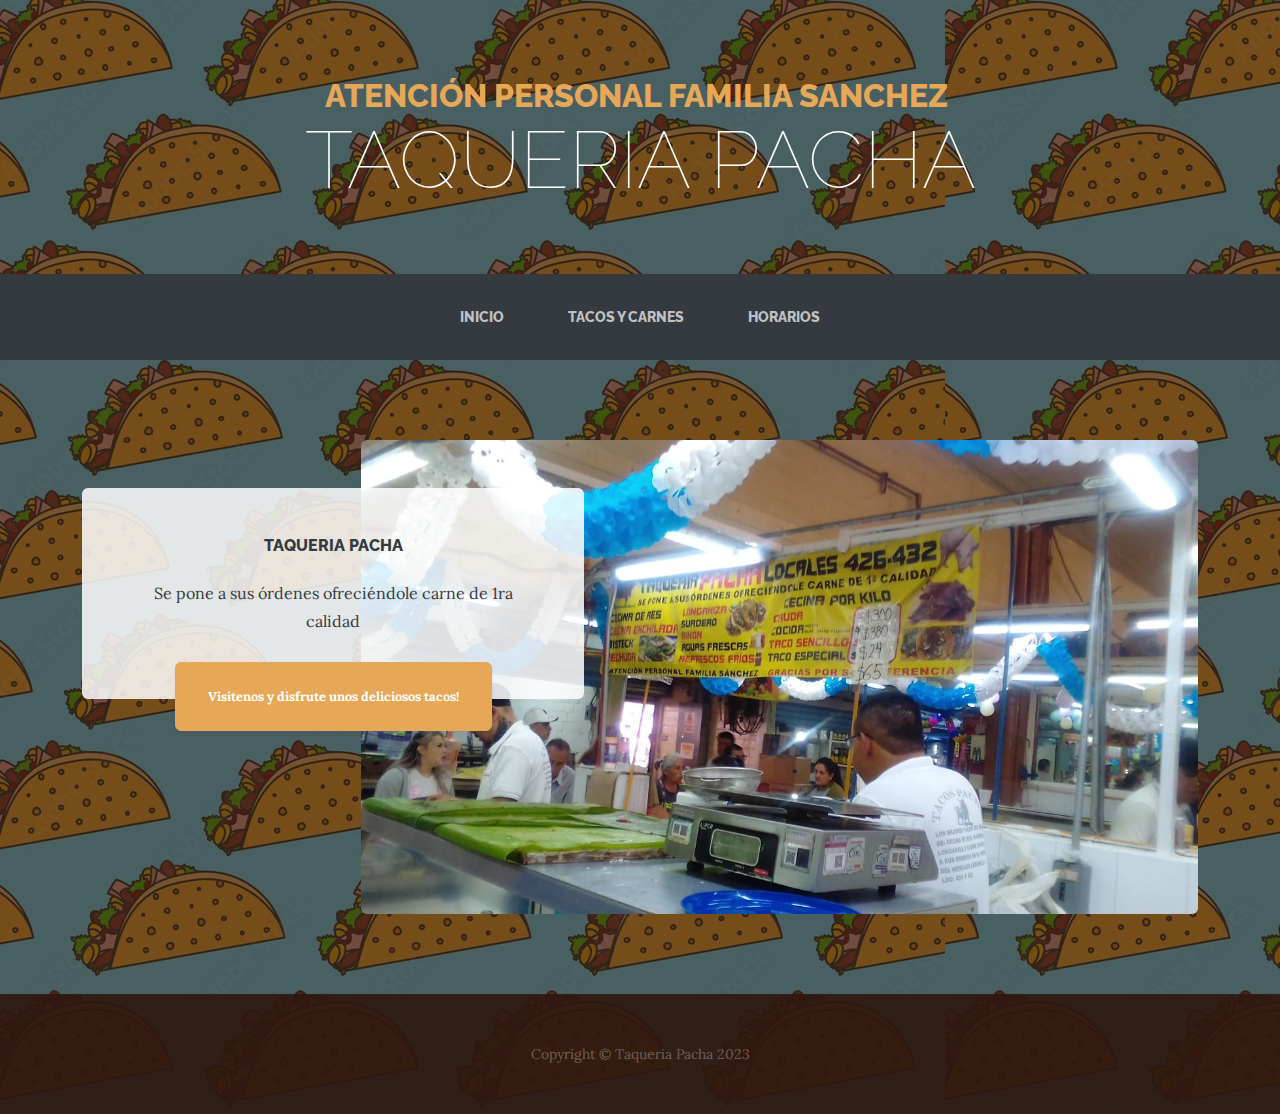
<file: index.html>
<!DOCTYPE html><html data-bs-theme="light" lang="es-mx"><head><meta charset="utf-8"><meta name="viewport" content="width=device-width, initial-scale=1.0, shrink-to-fit=no"><title>Inicio</title><link rel="stylesheet" href="/assets/bootstrap/css/bootstrap.min.css?h=381612c15767e533e377be2e346544e4"><link rel="stylesheet" href="/assets/css/styles.min.css?h=18b5a76b59956eee87e5cb11d21ae3fa"></head><body style="background:linear-gradient(rgba(47, 23, 15, 0.65), rgba(47, 23, 15, 0.65)), url('/assets/img/tacos-bg.jpg');"><h1 class="text-center text-white d-none d-lg-block site-heading"><span class="text-primary site-heading-upper mb-3">Atención personal familia Sanchez&nbsp;</span><span class="site-heading-lower">Taqueria Pacha</span></h1><nav class="navbar navbar-expand-lg bg-dark py-lg-4 navbar-dark" id="mainNav"><div class="container"><a class="navbar-brand text-uppercase d-lg-none text-expanded" href="#">Taqueria Pacha</a><button data-bs-toggle="collapse" class="navbar-toggler" data-bs-target="#navbarResponsive"><span class="visually-hidden">Toggle navigation</span><span class="navbar-toggler-icon"></span></button><div class="collapse navbar-collapse" id="navbarResponsive"><ul class="navbar-nav mx-auto"><li class="nav-item"><a class="nav-link" href="/index.html">Inicio</a></li><li class="nav-item"><a class="nav-link" href="/tacos.html">Tacos y carnes</a></li><li class="nav-item"><a class="nav-link" href="/horarios.html">Horarios</a></li></ul></div></div></nav><section class="page-section clearfix"><div class="container"><div class="intro"><img class="img-fluid intro-img mb-3 mb-lg-0 rounded" src="/assets/img/taqueria pacha.jpg"><div class="text-center intro-text p-5 rounded bg-faded"><h2 class="section-heading mb-4"><span class="section-heading-upper">Taqueria Pacha</span><span class="section-heading-lower"></span></h2><p class="mb-3">Se pone a sus órdenes ofreciéndole carne de 1ra calidad</p><div class="mx-auto intro-button"><a class="btn btn-primary d-inline-block mx-auto btn-xl" role="button" href="#">Visitenos y disfrute unos deliciosos tacos!</a></div></div></div></div></section></p></div></div></div></div></section><footer class="text-center footer text-faded py-5"><div class="container"><p class="m-0 small">Copyright&nbsp;©&nbsp;Taqueria Pacha 2023</p></div></footer><script src="https://cdn.jsdelivr.net/npm/bootstrap@5.3.2/dist/js/bootstrap.bundle.min.js"></script><script src="/assets/js/script.min.js?h=2b73f98f110c7c604b36df54dc174798"></script></body></html>
</file>
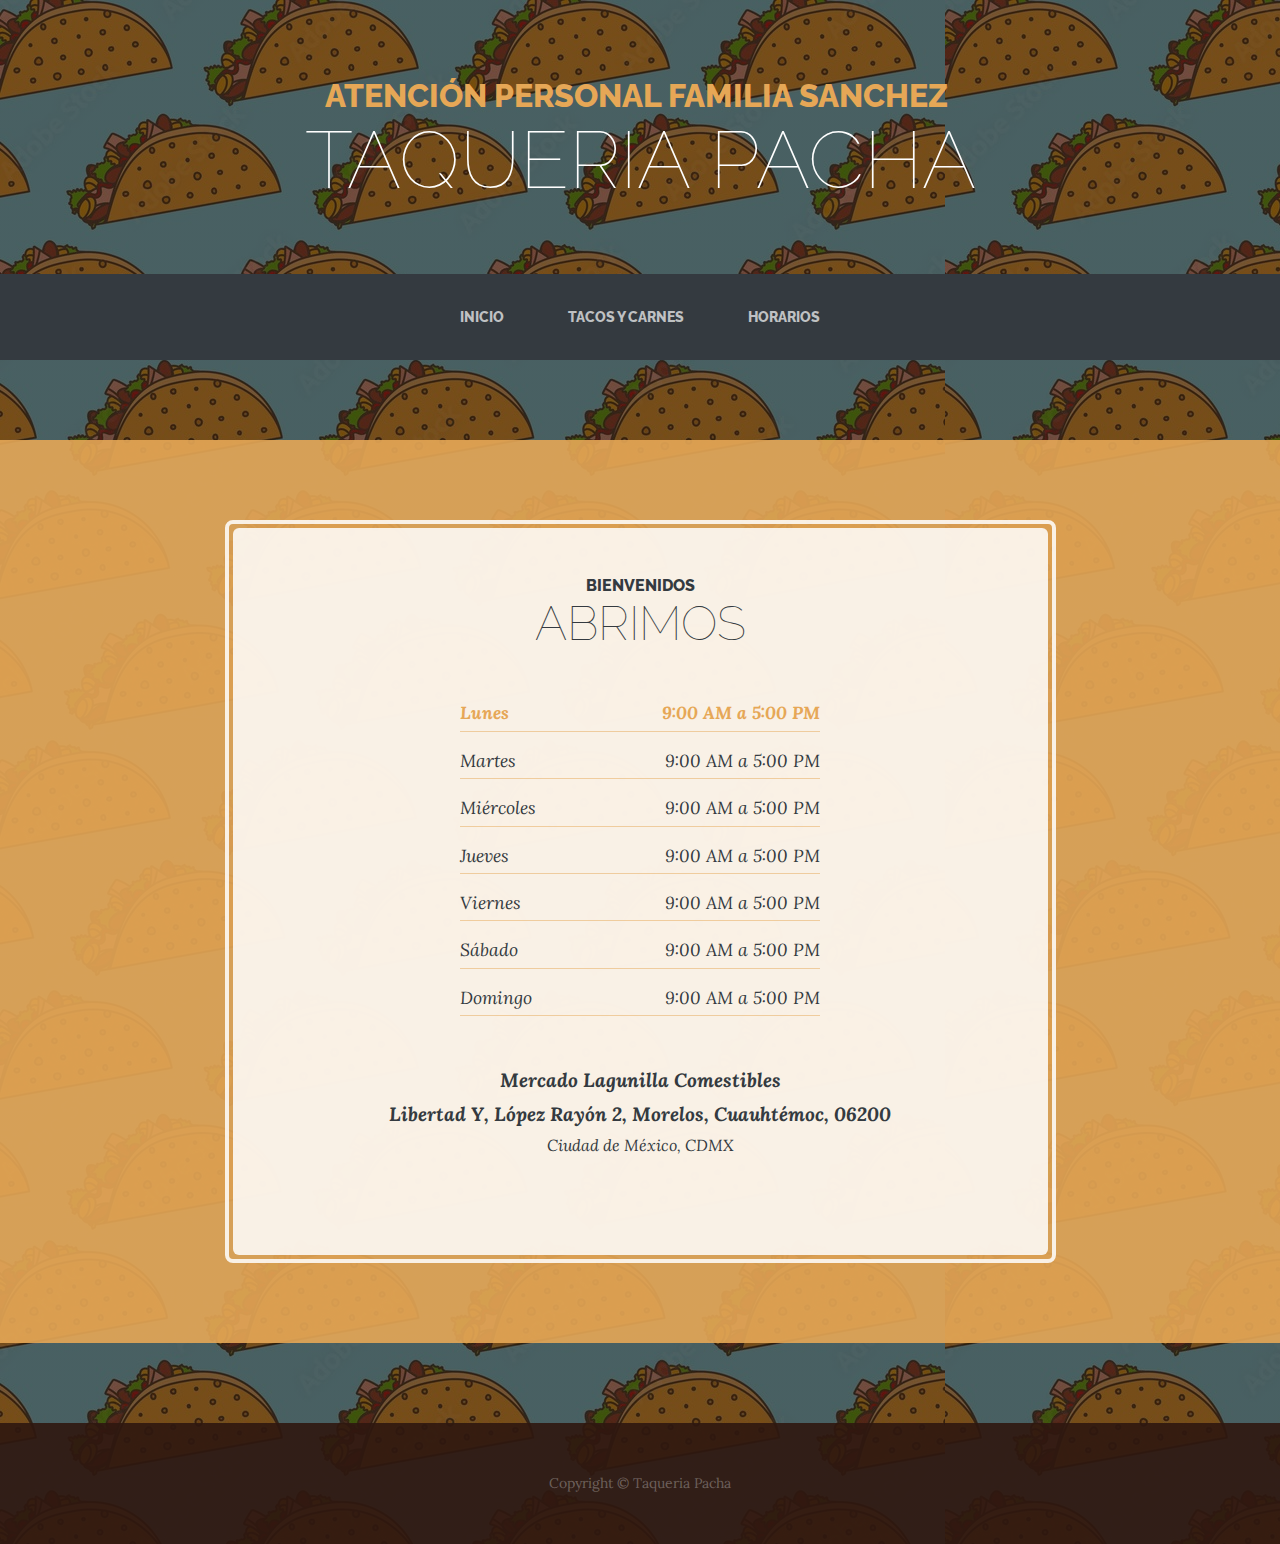
<file: horarios.html>
<!DOCTYPE html><html data-bs-theme="light" lang="es-mx"><head><meta charset="utf-8"><meta name="viewport" content="width=device-width, initial-scale=1.0, shrink-to-fit=no"><title>Horarios</title><link rel="stylesheet" href="/assets/bootstrap/css/bootstrap.min.css?h=381612c15767e533e377be2e346544e4"><link rel="stylesheet" href="/assets/css/styles.min.css?h=18b5a76b59956eee87e5cb11d21ae3fa"></head><body style="background:linear-gradient(rgba(47, 23, 15, 0.65), rgba(47, 23, 15, 0.65)), url('/assets/img/tacos-bg.jpg');"><h1 class="text-center text-white d-none d-lg-block site-heading"><span class="text-primary site-heading-upper mb-3">Atención personal familia Sanchez&nbsp;</span><span class="site-heading-lower">Taqueria Pacha</span></h1><nav class="navbar navbar-expand-lg bg-dark py-lg-4 navbar-dark" id="mainNav"><div class="container"><a class="navbar-brand text-uppercase d-lg-none text-expanded" href="#">Taqueria Pacha</a><button data-bs-toggle="collapse" class="navbar-toggler" data-bs-target="#navbarResponsive"><span class="visually-hidden">Toggle navigation</span><span class="navbar-toggler-icon"></span></button><div class="collapse navbar-collapse" id="navbarResponsive"><ul class="navbar-nav mx-auto"><li class="nav-item"><a class="nav-link" href="/index.html">Inicio</a></li><li class="nav-item"><a class="nav-link" href="/tacos.html">Tacos y carnes</a></li><li class="nav-item"><a class="nav-link" href="/horarios.html ">Horarios</a></li></ul></div></div></nav><section class="page-section cta"><div class="container"><div class="row"><div class="col-xl-9 mx-auto"><div class="text-center cta-inner rounded"><h2 class="section-heading mb-5"><span class="section-heading-upper">Bienvenidos</span><span class="section-heading-lower">Abrimos</span></h2><ul class="list-unstyled text-start mx-auto list-hours mb-5"><li class="d-flex list-unstyled-item list-hours-item">Lunes<span class="ms-auto">9:00 AM a 5:00 PM</span></li><li class="d-flex list-unstyled-item list-hours-item">Martes<span class="ms-auto">9:00 AM a 5:00 PM</span></li><li class="d-flex list-unstyled-item list-hours-item">Miércoles<span class="ms-auto">9:00 AM a 5:00 PM</span></li><li class="d-flex list-unstyled-item list-hours-item">Jueves<span class="ms-auto">9:00 AM a 5:00 PM</span></li><li class="d-flex list-unstyled-item list-hours-item">Viernes<span class="ms-auto">9:00 AM a 5:00 PM</span></li><li class="d-flex list-unstyled-item list-hours-item">Sábado<span class="ms-auto">9:00 AM a 5:00 PM</span></li><li class="d-flex list-unstyled-item list-hours-item">Domingo<span class="ms-auto">9:00 AM a 5:00 PM</span></li></ul><p class="address mb-5"><em><strong>Mercado Lagunilla Comestibles <br> Libertad Y, López Rayón 2, Morelos, Cuauhtémoc, 06200 </strong><span><br>Ciudad de México, CDMX</span></em></p></div></div></div></section><footer class="text-center footer text-faded py-5"><div class="container"><p class="m-0 small">Copyright&nbsp;©&nbsp;Taqueria Pacha</p></div></footer><script src="https://cdn.jsdelivr.net/npm/bootstrap@5.3.2/dist/js/bootstrap.bundle.min.js"></script><script src="/assets/js/script.min.js?h=2b73f98f110c7c604b36df54dc174798"></script></body></html>
</file>
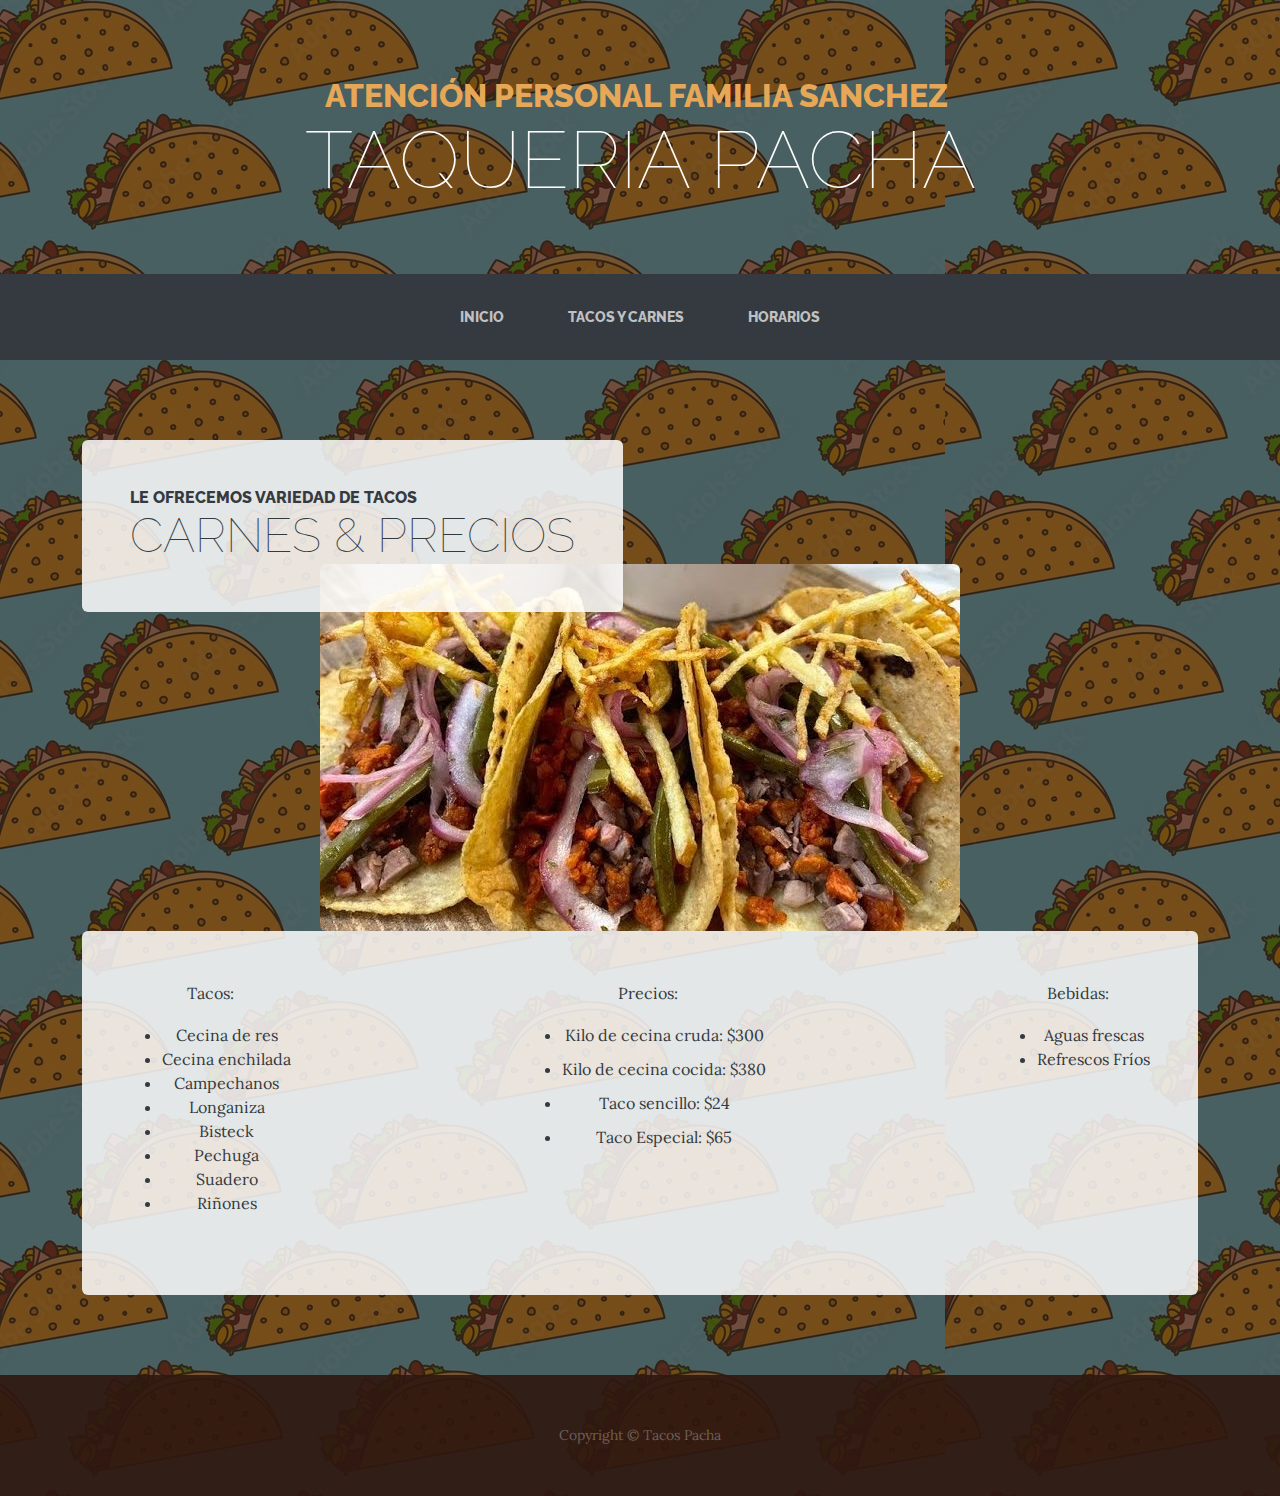
<file: Tacos.html>
<!DOCTYPE html><html data-bs-theme="light" lang="es-mx"><head><meta charset="utf-8"><meta name="viewport" content="width=device-width, initial-scale=1.0, shrink-to-fit=no"><title>Tacos y precios</title><link rel="stylesheet" href="/assets/bootstrap/css/bootstrap.min.css?h=381612c15767e533e377be2e346544e4"><link rel="stylesheet" href="/assets/css/styles.min.css?h=18b5a76b59956eee87e5cb11d21ae3fa"></head><body style="background:linear-gradient(rgba(47, 23, 15, 0.65), rgba(47, 23, 15, 0.65)), url('/assets/img/tacos-bg.jpg');"><h1 class="text-center text-white d-none d-lg-block site-heading"><span class="text-primary site-heading-upper mb-3">Atención personal familia Sanchez&nbsp;</span><span class="site-heading-lower">Taqueria Pacha</span></h1><nav class="navbar navbar-expand-lg bg-dark py-lg-4 navbar-dark" id="mainNav"><div class="container"><a class="navbar-brand text-uppercase d-lg-none text-expanded" href="#">Taqueria Pacha</a><button data-bs-toggle="collapse" class="navbar-toggler" data-bs-target="#navbarResponsive"><span class="visually-hidden">Toggle navigation</span><span class="navbar-toggler-icon"></span></button><div class="collapse navbar-collapse" id="navbarResponsive"><ul class="navbar-nav mx-auto"><li class="nav-item"><a class="nav-link" href="/index.html">Inicio</a></li><li class="nav-item"><a class="nav-link" href="/tacos.html">Tacos y carnes</a></li><li class="nav-item"><a class="nav-link" href="/horarios.html">Horarios</a></li></ul></div></div></nav><section class="page-section"><div class="container"><div class="product-item"><div class="d-flex product-item-title"><div class="d-flex me-auto bg-faded p-5 rounded"><h2 class="section-heading mb-0"><span class="section-heading-upper">Le ofrecemos variedad de tacos</span><span class="section-heading-lower">Carnes &amp; Precios</span></h2></div></div><img class="img-fluid d-flex mx-auto product-item-img mb-3 mb-lg-0 rounded" src="/assets/img/tacos_cecina_campechanos.jpg"><div class="bg-faded p-5 rounded"><p class="mb-0">
    
    <div class="menu">
        <div class="menu-item">
            <p>Tacos:</p>
            <ul>
                <li>Cecina de res</li>
                <li>Cecina enchilada</li>
                <li>Campechanos</li>
                <li>Longaniza</li>
                <li>Bisteck</li>
                <li>Pechuga</li>
                <li>Suadero</li>
                <li>Riñones</li>
            </ul>
        </div>
        <div class="menu-item">
            <p>Precios:</p>
            <ul class="precios-list">
                <li>Kilo de cecina cruda: $300</li>
                <li>Kilo de cecina cocida: $380</li>
                <li>Taco sencillo: $24</li>
                <li>Taco Especial: $65</li>
            </ul>
        </div>
        <div class="menu-item">
            <p>Bebidas:</p>
            <ul>
                <li>Aguas frescas</li>
                <li>Refrescos Fríos</li>
            </ul>
        </div>
    </div>
    
    
</p></div></div></div></section><footer class="text-center footer text-faded py-5"><div class="container"><p class="m-0 small">Copyright&nbsp;©&nbsp;Tacos Pacha</p></div></footer><script src="https://cdn.jsdelivr.net/npm/bootstrap@5.3.2/dist/js/bootstrap.bundle.min.js"></script><script src="/assets/js/script.min.js?h=2b73f98f110c7c604b36df54dc174798"></script></body></html>
</file>
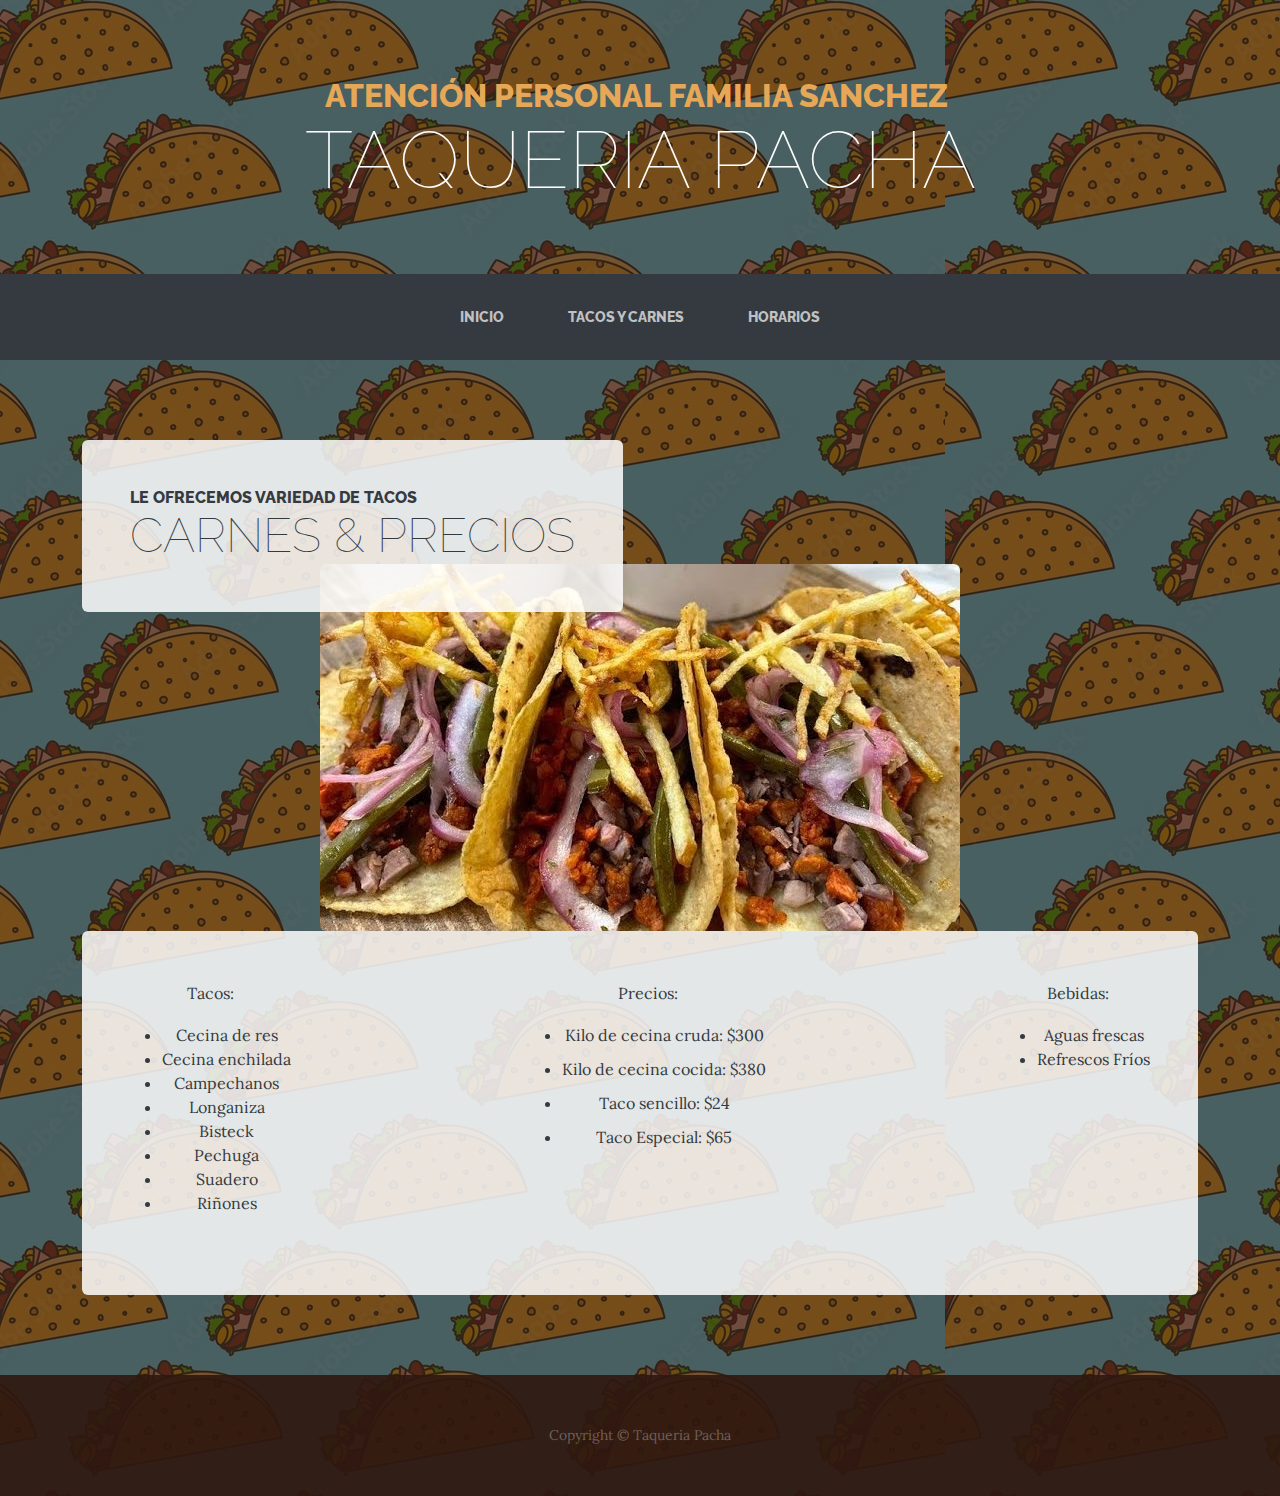
<file: tacos.html>
<!DOCTYPE html><html data-bs-theme="light" lang="es-mx"><head><meta charset="utf-8"><meta name="viewport" content="width=device-width, initial-scale=1.0, shrink-to-fit=no"><title>Tacos y precios</title><link rel="stylesheet" href="/assets/bootstrap/css/bootstrap.min.css?h=381612c15767e533e377be2e346544e4"><link rel="stylesheet" href="/assets/css/styles.min.css?h=18b5a76b59956eee87e5cb11d21ae3fa"></head><body style="background:linear-gradient(rgba(47, 23, 15, 0.65), rgba(47, 23, 15, 0.65)), url('/assets/img/tacos-bg.jpg');"><h1 class="text-center text-white d-none d-lg-block site-heading"><span class="text-primary site-heading-upper mb-3">Atención personal familia Sanchez&nbsp;</span><span class="site-heading-lower">Taqueria Pacha</span></h1><nav class="navbar navbar-expand-lg bg-dark py-lg-4 navbar-dark" id="mainNav"><div class="container"><a class="navbar-brand text-uppercase d-lg-none text-expanded" href="#">Taqueria Pacha</a><button data-bs-toggle="collapse" class="navbar-toggler" data-bs-target="#navbarResponsive"><span class="visually-hidden">Toggle navigation</span><span class="navbar-toggler-icon"></span></button><div class="collapse navbar-collapse" id="navbarResponsive"><ul class="navbar-nav mx-auto"><li class="nav-item"><a class="nav-link" href="/index.html">Inicio</a></li><li class="nav-item"><a class="nav-link" href="/tacos.html">Tacos y carnes</a></li><li class="nav-item"><a class="nav-link" href="/horarios.html">Horarios</a></li></ul></div></div></nav><section class="page-section"><div class="container"><div class="product-item"><div class="d-flex product-item-title"><div class="d-flex me-auto bg-faded p-5 rounded"><h2 class="section-heading mb-0"><span class="section-heading-upper">Le ofrecemos variedad de tacos</span><span class="section-heading-lower">Carnes &amp; Precios</span></h2></div></div><img class="img-fluid d-flex mx-auto product-item-img mb-3 mb-lg-0 rounded" src="/assets/img/tacos_cecina_campechanos.jpg"><div class="bg-faded p-5 rounded"><p class="mb-0">
    
    <div class="menu">
        <div class="menu-item">
            <p>Tacos:</p>
            <ul>
                <li>Cecina de res</li>
                <li>Cecina enchilada</li>
                <li>Campechanos</li>
                <li>Longaniza</li>
                <li>Bisteck</li>
                <li>Pechuga</li>
                <li>Suadero</li>
                <li>Riñones</li>
            </ul>
        </div>
        <div class="menu-item">
            <p>Precios:</p>
            <ul class="precios-list">
                <li>Kilo de cecina cruda: $300</li>
                <li>Kilo de cecina cocida: $380</li>
                <li>Taco sencillo: $24</li>
                <li>Taco Especial: $65</li>
            </ul>
        </div>
        <div class="menu-item">
            <p>Bebidas:</p>
            <ul>
                <li>Aguas frescas</li>
                <li>Refrescos Fríos</li>
            </ul>
        </div>
    </div>
    
    
</p></div></div></div></section><footer class="text-center footer text-faded py-5"><div class="container"><p class="m-0 small">Copyright&nbsp;©&nbsp;Taqueria Pacha</p></div></footer><script src="https://cdn.jsdelivr.net/npm/bootstrap@5.3.2/dist/js/bootstrap.bundle.min.js"></script><script src="/assets/js/script.min.js?h=2b73f98f110c7c604b36df54dc174798"></script></body></html>
</file>
<file: assets/css/styles.min.css>
@font-face{font-family:Lora;src:url(/assets/fonts/0QIhMX1D_JOuMw_LLPtLp_A.woff2?h=6a805b164109197693bcfce6592df1c6) format('woff2');font-weight:400;font-style:italic;font-display:swap;unicode-range:U+0460-052F,U+1C80-1C88,U+20B4,U+2DE0-2DFF,U+A640-A69F,U+FE2E-FE2F}@font-face{font-family:Lora;src:url(/assets/fonts/0QIhMX1D_JOuMw_LJftLp_A.woff2?h=6a805b164109197693bcfce6592df1c6) format('woff2');font-weight:400;font-style:italic;font-display:swap;unicode-range:U+0301,U+0400-045F,U+0490-0491,U+04B0-04B1,U+2116}@font-face{font-family:Lora;src:url(/assets/fonts/0QIhMX1D_JOuMw_LLvtLp_A.woff2?h=6a805b164109197693bcfce6592df1c6) format('woff2');font-weight:400;font-style:italic;font-display:swap;unicode-range:U+0102-0103,U+0110-0111,U+0128-0129,U+0168-0169,U+01A0-01A1,U+01AF-01B0,U+0300-0301,U+0303-0304,U+0308-0309,U+0323,U+0329,U+1EA0-1EF9,U+20AB}@font-face{font-family:Lora;src:url(/assets/fonts/0QIhMX1D_JOuMw_LL_tLp_A.woff2?h=6a805b164109197693bcfce6592df1c6) format('woff2');font-weight:400;font-style:italic;font-display:swap;unicode-range:U+0100-02AF,U+0304,U+0308,U+0329,U+1E00-1E9F,U+1EF2-1EFF,U+2020,U+20A0-20AB,U+20AD-20CF,U+2113,U+2C60-2C7F,U+A720-A7FF}@font-face{font-family:Lora;src:url(/assets/fonts/0QIhMX1D_JOuMw_LIftL.woff2?h=6a805b164109197693bcfce6592df1c6) format('woff2');font-weight:400;font-style:italic;font-display:swap;unicode-range:U+0000-00FF,U+0131,U+0152-0153,U+02BB-02BC,U+02C6,U+02DA,U+02DC,U+0304,U+0308,U+0329,U+2000-206F,U+2074,U+20AC,U+2122,U+2191,U+2193,U+2212,U+2215,U+FEFF,U+FFFD}@font-face{font-family:Lora;src:url(/assets/fonts/0QIhMX1D_JOuMw_LLPtLp_A.woff2?h=6a805b164109197693bcfce6592df1c6) format('woff2');font-weight:700;font-style:italic;font-display:swap;unicode-range:U+0460-052F,U+1C80-1C88,U+20B4,U+2DE0-2DFF,U+A640-A69F,U+FE2E-FE2F}@font-face{font-family:Lora;src:url(/assets/fonts/0QIhMX1D_JOuMw_LJftLp_A.woff2?h=6a805b164109197693bcfce6592df1c6) format('woff2');font-weight:700;font-style:italic;font-display:swap;unicode-range:U+0301,U+0400-045F,U+0490-0491,U+04B0-04B1,U+2116}@font-face{font-family:Lora;src:url(/assets/fonts/0QIhMX1D_JOuMw_LLvtLp_A.woff2?h=6a805b164109197693bcfce6592df1c6) format('woff2');font-weight:700;font-style:italic;font-display:swap;unicode-range:U+0102-0103,U+0110-0111,U+0128-0129,U+0168-0169,U+01A0-01A1,U+01AF-01B0,U+0300-0301,U+0303-0304,U+0308-0309,U+0323,U+0329,U+1EA0-1EF9,U+20AB}@font-face{font-family:Lora;src:url(/assets/fonts/0QIhMX1D_JOuMw_LL_tLp_A.woff2?h=6a805b164109197693bcfce6592df1c6) format('woff2');font-weight:700;font-style:italic;font-display:swap;unicode-range:U+0100-02AF,U+0304,U+0308,U+0329,U+1E00-1E9F,U+1EF2-1EFF,U+2020,U+20A0-20AB,U+20AD-20CF,U+2113,U+2C60-2C7F,U+A720-A7FF}@font-face{font-family:Lora;src:url(/assets/fonts/0QIhMX1D_JOuMw_LIftL.woff2?h=6a805b164109197693bcfce6592df1c6) format('woff2');font-weight:700;font-style:italic;font-display:swap;unicode-range:U+0000-00FF,U+0131,U+0152-0153,U+02BB-02BC,U+02C6,U+02DA,U+02DC,U+0304,U+0308,U+0329,U+2000-206F,U+2074,U+20AC,U+2122,U+2191,U+2193,U+2212,U+2215,U+FEFF,U+FFFD}@font-face{font-family:Lora;src:url(/assets/fonts/0QIvMX1D_JOuMwf7I-NP.woff2?h=6a805b164109197693bcfce6592df1c6) format('woff2');font-weight:400;font-style:normal;font-display:swap;unicode-range:U+0460-052F,U+1C80-1C88,U+20B4,U+2DE0-2DFF,U+A640-A69F,U+FE2E-FE2F}@font-face{font-family:Lora;src:url(/assets/fonts/0QIvMX1D_JOuMw77I-NP.woff2?h=6a805b164109197693bcfce6592df1c6) format('woff2');font-weight:400;font-style:normal;font-display:swap;unicode-range:U+0301,U+0400-045F,U+0490-0491,U+04B0-04B1,U+2116}@font-face{font-family:Lora;src:url(/assets/fonts/0QIvMX1D_JOuMwX7I-NP.woff2?h=6a805b164109197693bcfce6592df1c6) format('woff2');font-weight:400;font-style:normal;font-display:swap;unicode-range:U+0102-0103,U+0110-0111,U+0128-0129,U+0168-0169,U+01A0-01A1,U+01AF-01B0,U+0300-0301,U+0303-0304,U+0308-0309,U+0323,U+0329,U+1EA0-1EF9,U+20AB}@font-face{font-family:Lora;src:url(/assets/fonts/0QIvMX1D_JOuMwT7I-NP.woff2?h=6a805b164109197693bcfce6592df1c6) format('woff2');font-weight:400;font-style:normal;font-display:swap;unicode-range:U+0100-02AF,U+0304,U+0308,U+0329,U+1E00-1E9F,U+1EF2-1EFF,U+2020,U+20A0-20AB,U+20AD-20CF,U+2113,U+2C60-2C7F,U+A720-A7FF}@font-face{font-family:Lora;src:url(/assets/fonts/0QIvMX1D_JOuMwr7Iw.woff2?h=6a805b164109197693bcfce6592df1c6) format('woff2');font-weight:400;font-style:normal;font-display:swap;unicode-range:U+0000-00FF,U+0131,U+0152-0153,U+02BB-02BC,U+02C6,U+02DA,U+02DC,U+0304,U+0308,U+0329,U+2000-206F,U+2074,U+20AC,U+2122,U+2191,U+2193,U+2212,U+2215,U+FEFF,U+FFFD}@font-face{font-family:Lora;src:url(/assets/fonts/0QIvMX1D_JOuMwf7I-NP.woff2?h=6a805b164109197693bcfce6592df1c6) format('woff2');font-weight:700;font-style:normal;font-display:swap;unicode-range:U+0460-052F,U+1C80-1C88,U+20B4,U+2DE0-2DFF,U+A640-A69F,U+FE2E-FE2F}@font-face{font-family:Lora;src:url(/assets/fonts/0QIvMX1D_JOuMw77I-NP.woff2?h=6a805b164109197693bcfce6592df1c6) format('woff2');font-weight:700;font-style:normal;font-display:swap;unicode-range:U+0301,U+0400-045F,U+0490-0491,U+04B0-04B1,U+2116}@font-face{font-family:Lora;src:url(/assets/fonts/0QIvMX1D_JOuMwX7I-NP.woff2?h=6a805b164109197693bcfce6592df1c6) format('woff2');font-weight:700;font-style:normal;font-display:swap;unicode-range:U+0102-0103,U+0110-0111,U+0128-0129,U+0168-0169,U+01A0-01A1,U+01AF-01B0,U+0300-0301,U+0303-0304,U+0308-0309,U+0323,U+0329,U+1EA0-1EF9,U+20AB}@font-face{font-family:Lora;src:url(/assets/fonts/0QIvMX1D_JOuMwT7I-NP.woff2?h=6a805b164109197693bcfce6592df1c6) format('woff2');font-weight:700;font-style:normal;font-display:swap;unicode-range:U+0100-02AF,U+0304,U+0308,U+0329,U+1E00-1E9F,U+1EF2-1EFF,U+2020,U+20A0-20AB,U+20AD-20CF,U+2113,U+2C60-2C7F,U+A720-A7FF}@font-face{font-family:Lora;src:url(/assets/fonts/0QIvMX1D_JOuMwr7Iw.woff2?h=6a805b164109197693bcfce6592df1c6) format('woff2');font-weight:700;font-style:normal;font-display:swap;unicode-range:U+0000-00FF,U+0131,U+0152-0153,U+02BB-02BC,U+02C6,U+02DA,U+02DC,U+0304,U+0308,U+0329,U+2000-206F,U+2074,U+20AC,U+2122,U+2191,U+2193,U+2212,U+2215,U+FEFF,U+FFFD}@font-face{font-family:Raleway;src:url(/assets/fonts/1Ptsg8zYS_SKggPNyCg4QIFqPfE.woff2?h=558b0e153b2e638c2b805ffd21c9efc8) format('woff2');font-weight:100;font-style:italic;font-display:swap;unicode-range:U+0460-052F,U+1C80-1C88,U+20B4,U+2DE0-2DFF,U+A640-A69F,U+FE2E-FE2F}@font-face{font-family:Raleway;src:url(/assets/fonts/1Ptsg8zYS_SKggPNyCg4SYFqPfE.woff2?h=558b0e153b2e638c2b805ffd21c9efc8) format('woff2');font-weight:100;font-style:italic;font-display:swap;unicode-range:U+0301,U+0400-045F,U+0490-0491,U+04B0-04B1,U+2116}@font-face{font-family:Raleway;src:url(/assets/fonts/1Ptsg8zYS_SKggPNyCg4QoFqPfE.woff2?h=558b0e153b2e638c2b805ffd21c9efc8) format('woff2');font-weight:100;font-style:italic;font-display:swap;unicode-range:U+0102-0103,U+0110-0111,U+0128-0129,U+0168-0169,U+01A0-01A1,U+01AF-01B0,U+0300-0301,U+0303-0304,U+0308-0309,U+0323,U+0329,U+1EA0-1EF9,U+20AB}@font-face{font-family:Raleway;src:url(/assets/fonts/1Ptsg8zYS_SKggPNyCg4Q4FqPfE.woff2?h=558b0e153b2e638c2b805ffd21c9efc8) format('woff2');font-weight:100;font-style:italic;font-display:swap;unicode-range:U+0100-02AF,U+0304,U+0308,U+0329,U+1E00-1E9F,U+1EF2-1EFF,U+2020,U+20A0-20AB,U+20AD-20CF,U+2113,U+2C60-2C7F,U+A720-A7FF}@font-face{font-family:Raleway;src:url(/assets/fonts/1Ptsg8zYS_SKggPNyCg4TYFq.woff2?h=558b0e153b2e638c2b805ffd21c9efc8) format('woff2');font-weight:100;font-style:italic;font-display:swap;unicode-range:U+0000-00FF,U+0131,U+0152-0153,U+02BB-02BC,U+02C6,U+02DA,U+02DC,U+0304,U+0308,U+0329,U+2000-206F,U+2074,U+20AC,U+2122,U+2191,U+2193,U+2212,U+2215,U+FEFF,U+FFFD}@font-face{font-family:Raleway;src:url(/assets/fonts/1Ptsg8zYS_SKggPNyCg4QIFqPfE.woff2?h=558b0e153b2e638c2b805ffd21c9efc8) format('woff2');font-weight:200;font-style:italic;font-display:swap;unicode-range:U+0460-052F,U+1C80-1C88,U+20B4,U+2DE0-2DFF,U+A640-A69F,U+FE2E-FE2F}@font-face{font-family:Raleway;src:url(/assets/fonts/1Ptsg8zYS_SKggPNyCg4SYFqPfE.woff2?h=558b0e153b2e638c2b805ffd21c9efc8) format('woff2');font-weight:200;font-style:italic;font-display:swap;unicode-range:U+0301,U+0400-045F,U+0490-0491,U+04B0-04B1,U+2116}@font-face{font-family:Raleway;src:url(/assets/fonts/1Ptsg8zYS_SKggPNyCg4QoFqPfE.woff2?h=558b0e153b2e638c2b805ffd21c9efc8) format('woff2');font-weight:200;font-style:italic;font-display:swap;unicode-range:U+0102-0103,U+0110-0111,U+0128-0129,U+0168-0169,U+01A0-01A1,U+01AF-01B0,U+0300-0301,U+0303-0304,U+0308-0309,U+0323,U+0329,U+1EA0-1EF9,U+20AB}@font-face{font-family:Raleway;src:url(/assets/fonts/1Ptsg8zYS_SKggPNyCg4Q4FqPfE.woff2?h=558b0e153b2e638c2b805ffd21c9efc8) format('woff2');font-weight:200;font-style:italic;font-display:swap;unicode-range:U+0100-02AF,U+0304,U+0308,U+0329,U+1E00-1E9F,U+1EF2-1EFF,U+2020,U+20A0-20AB,U+20AD-20CF,U+2113,U+2C60-2C7F,U+A720-A7FF}@font-face{font-family:Raleway;src:url(/assets/fonts/1Ptsg8zYS_SKggPNyCg4TYFq.woff2?h=558b0e153b2e638c2b805ffd21c9efc8) format('woff2');font-weight:200;font-style:italic;font-display:swap;unicode-range:U+0000-00FF,U+0131,U+0152-0153,U+02BB-02BC,U+02C6,U+02DA,U+02DC,U+0304,U+0308,U+0329,U+2000-206F,U+2074,U+20AC,U+2122,U+2191,U+2193,U+2212,U+2215,U+FEFF,U+FFFD}@font-face{font-family:Raleway;src:url(/assets/fonts/1Ptsg8zYS_SKggPNyCg4QIFqPfE.woff2?h=558b0e153b2e638c2b805ffd21c9efc8) format('woff2');font-weight:300;font-style:italic;font-display:swap;unicode-range:U+0460-052F,U+1C80-1C88,U+20B4,U+2DE0-2DFF,U+A640-A69F,U+FE2E-FE2F}@font-face{font-family:Raleway;src:url(/assets/fonts/1Ptsg8zYS_SKggPNyCg4SYFqPfE.woff2?h=558b0e153b2e638c2b805ffd21c9efc8) format('woff2');font-weight:300;font-style:italic;font-display:swap;unicode-range:U+0301,U+0400-045F,U+0490-0491,U+04B0-04B1,U+2116}@font-face{font-family:Raleway;src:url(/assets/fonts/1Ptsg8zYS_SKggPNyCg4QoFqPfE.woff2?h=558b0e153b2e638c2b805ffd21c9efc8) format('woff2');font-weight:300;font-style:italic;font-display:swap;unicode-range:U+0102-0103,U+0110-0111,U+0128-0129,U+0168-0169,U+01A0-01A1,U+01AF-01B0,U+0300-0301,U+0303-0304,U+0308-0309,U+0323,U+0329,U+1EA0-1EF9,U+20AB}@font-face{font-family:Raleway;src:url(/assets/fonts/1Ptsg8zYS_SKggPNyCg4Q4FqPfE.woff2?h=558b0e153b2e638c2b805ffd21c9efc8) format('woff2');font-weight:300;font-style:italic;font-display:swap;unicode-range:U+0100-02AF,U+0304,U+0308,U+0329,U+1E00-1E9F,U+1EF2-1EFF,U+2020,U+20A0-20AB,U+20AD-20CF,U+2113,U+2C60-2C7F,U+A720-A7FF}@font-face{font-family:Raleway;src:url(/assets/fonts/1Ptsg8zYS_SKggPNyCg4TYFq.woff2?h=558b0e153b2e638c2b805ffd21c9efc8) format('woff2');font-weight:300;font-style:italic;font-display:swap;unicode-range:U+0000-00FF,U+0131,U+0152-0153,U+02BB-02BC,U+02C6,U+02DA,U+02DC,U+0304,U+0308,U+0329,U+2000-206F,U+2074,U+20AC,U+2122,U+2191,U+2193,U+2212,U+2215,U+FEFF,U+FFFD}@font-face{font-family:Raleway;src:url(/assets/fonts/1Ptsg8zYS_SKggPNyCg4QIFqPfE.woff2?h=558b0e153b2e638c2b805ffd21c9efc8) format('woff2');font-weight:400;font-style:italic;font-display:swap;unicode-range:U+0460-052F,U+1C80-1C88,U+20B4,U+2DE0-2DFF,U+A640-A69F,U+FE2E-FE2F}@font-face{font-family:Raleway;src:url(/assets/fonts/1Ptsg8zYS_SKggPNyCg4SYFqPfE.woff2?h=558b0e153b2e638c2b805ffd21c9efc8) format('woff2');font-weight:400;font-style:italic;font-display:swap;unicode-range:U+0301,U+0400-045F,U+0490-0491,U+04B0-04B1,U+2116}@font-face{font-family:Raleway;src:url(/assets/fonts/1Ptsg8zYS_SKggPNyCg4QoFqPfE.woff2?h=558b0e153b2e638c2b805ffd21c9efc8) format('woff2');font-weight:400;font-style:italic;font-display:swap;unicode-range:U+0102-0103,U+0110-0111,U+0128-0129,U+0168-0169,U+01A0-01A1,U+01AF-01B0,U+0300-0301,U+0303-0304,U+0308-0309,U+0323,U+0329,U+1EA0-1EF9,U+20AB}@font-face{font-family:Raleway;src:url(/assets/fonts/1Ptsg8zYS_SKggPNyCg4Q4FqPfE.woff2?h=558b0e153b2e638c2b805ffd21c9efc8) format('woff2');font-weight:400;font-style:italic;font-display:swap;unicode-range:U+0100-02AF,U+0304,U+0308,U+0329,U+1E00-1E9F,U+1EF2-1EFF,U+2020,U+20A0-20AB,U+20AD-20CF,U+2113,U+2C60-2C7F,U+A720-A7FF}@font-face{font-family:Raleway;src:url(/assets/fonts/1Ptsg8zYS_SKggPNyCg4TYFq.woff2?h=558b0e153b2e638c2b805ffd21c9efc8) format('woff2');font-weight:400;font-style:italic;font-display:swap;unicode-range:U+0000-00FF,U+0131,U+0152-0153,U+02BB-02BC,U+02C6,U+02DA,U+02DC,U+0304,U+0308,U+0329,U+2000-206F,U+2074,U+20AC,U+2122,U+2191,U+2193,U+2212,U+2215,U+FEFF,U+FFFD}@font-face{font-family:Raleway;src:url(/assets/fonts/1Ptsg8zYS_SKggPNyCg4QIFqPfE.woff2?h=558b0e153b2e638c2b805ffd21c9efc8) format('woff2');font-weight:500;font-style:italic;font-display:swap;unicode-range:U+0460-052F,U+1C80-1C88,U+20B4,U+2DE0-2DFF,U+A640-A69F,U+FE2E-FE2F}@font-face{font-family:Raleway;src:url(/assets/fonts/1Ptsg8zYS_SKggPNyCg4SYFqPfE.woff2?h=558b0e153b2e638c2b805ffd21c9efc8) format('woff2');font-weight:500;font-style:italic;font-display:swap;unicode-range:U+0301,U+0400-045F,U+0490-0491,U+04B0-04B1,U+2116}@font-face{font-family:Raleway;src:url(/assets/fonts/1Ptsg8zYS_SKggPNyCg4QoFqPfE.woff2?h=558b0e153b2e638c2b805ffd21c9efc8) format('woff2');font-weight:500;font-style:italic;font-display:swap;unicode-range:U+0102-0103,U+0110-0111,U+0128-0129,U+0168-0169,U+01A0-01A1,U+01AF-01B0,U+0300-0301,U+0303-0304,U+0308-0309,U+0323,U+0329,U+1EA0-1EF9,U+20AB}@font-face{font-family:Raleway;src:url(/assets/fonts/1Ptsg8zYS_SKggPNyCg4Q4FqPfE.woff2?h=558b0e153b2e638c2b805ffd21c9efc8) format('woff2');font-weight:500;font-style:italic;font-display:swap;unicode-range:U+0100-02AF,U+0304,U+0308,U+0329,U+1E00-1E9F,U+1EF2-1EFF,U+2020,U+20A0-20AB,U+20AD-20CF,U+2113,U+2C60-2C7F,U+A720-A7FF}@font-face{font-family:Raleway;src:url(/assets/fonts/1Ptsg8zYS_SKggPNyCg4TYFq.woff2?h=558b0e153b2e638c2b805ffd21c9efc8) format('woff2');font-weight:500;font-style:italic;font-display:swap;unicode-range:U+0000-00FF,U+0131,U+0152-0153,U+02BB-02BC,U+02C6,U+02DA,U+02DC,U+0304,U+0308,U+0329,U+2000-206F,U+2074,U+20AC,U+2122,U+2191,U+2193,U+2212,U+2215,U+FEFF,U+FFFD}@font-face{font-family:Raleway;src:url(/assets/fonts/1Ptsg8zYS_SKggPNyCg4QIFqPfE.woff2?h=558b0e153b2e638c2b805ffd21c9efc8) format('woff2');font-weight:600;font-style:italic;font-display:swap;unicode-range:U+0460-052F,U+1C80-1C88,U+20B4,U+2DE0-2DFF,U+A640-A69F,U+FE2E-FE2F}@font-face{font-family:Raleway;src:url(/assets/fonts/1Ptsg8zYS_SKggPNyCg4SYFqPfE.woff2?h=558b0e153b2e638c2b805ffd21c9efc8) format('woff2');font-weight:600;font-style:italic;font-display:swap;unicode-range:U+0301,U+0400-045F,U+0490-0491,U+04B0-04B1,U+2116}@font-face{font-family:Raleway;src:url(/assets/fonts/1Ptsg8zYS_SKggPNyCg4QoFqPfE.woff2?h=558b0e153b2e638c2b805ffd21c9efc8) format('woff2');font-weight:600;font-style:italic;font-display:swap;unicode-range:U+0102-0103,U+0110-0111,U+0128-0129,U+0168-0169,U+01A0-01A1,U+01AF-01B0,U+0300-0301,U+0303-0304,U+0308-0309,U+0323,U+0329,U+1EA0-1EF9,U+20AB}@font-face{font-family:Raleway;src:url(/assets/fonts/1Ptsg8zYS_SKggPNyCg4Q4FqPfE.woff2?h=558b0e153b2e638c2b805ffd21c9efc8) format('woff2');font-weight:600;font-style:italic;font-display:swap;unicode-range:U+0100-02AF,U+0304,U+0308,U+0329,U+1E00-1E9F,U+1EF2-1EFF,U+2020,U+20A0-20AB,U+20AD-20CF,U+2113,U+2C60-2C7F,U+A720-A7FF}@font-face{font-family:Raleway;src:url(/assets/fonts/1Ptsg8zYS_SKggPNyCg4TYFq.woff2?h=558b0e153b2e638c2b805ffd21c9efc8) format('woff2');font-weight:600;font-style:italic;font-display:swap;unicode-range:U+0000-00FF,U+0131,U+0152-0153,U+02BB-02BC,U+02C6,U+02DA,U+02DC,U+0304,U+0308,U+0329,U+2000-206F,U+2074,U+20AC,U+2122,U+2191,U+2193,U+2212,U+2215,U+FEFF,U+FFFD}@font-face{font-family:Raleway;src:url(/assets/fonts/1Ptsg8zYS_SKggPNyCg4QIFqPfE.woff2?h=558b0e153b2e638c2b805ffd21c9efc8) format('woff2');font-weight:700;font-style:italic;font-display:swap;unicode-range:U+0460-052F,U+1C80-1C88,U+20B4,U+2DE0-2DFF,U+A640-A69F,U+FE2E-FE2F}@font-face{font-family:Raleway;src:url(/assets/fonts/1Ptsg8zYS_SKggPNyCg4SYFqPfE.woff2?h=558b0e153b2e638c2b805ffd21c9efc8) format('woff2');font-weight:700;font-style:italic;font-display:swap;unicode-range:U+0301,U+0400-045F,U+0490-0491,U+04B0-04B1,U+2116}@font-face{font-family:Raleway;src:url(/assets/fonts/1Ptsg8zYS_SKggPNyCg4QoFqPfE.woff2?h=558b0e153b2e638c2b805ffd21c9efc8) format('woff2');font-weight:700;font-style:italic;font-display:swap;unicode-range:U+0102-0103,U+0110-0111,U+0128-0129,U+0168-0169,U+01A0-01A1,U+01AF-01B0,U+0300-0301,U+0303-0304,U+0308-0309,U+0323,U+0329,U+1EA0-1EF9,U+20AB}@font-face{font-family:Raleway;src:url(/assets/fonts/1Ptsg8zYS_SKggPNyCg4Q4FqPfE.woff2?h=558b0e153b2e638c2b805ffd21c9efc8) format('woff2');font-weight:700;font-style:italic;font-display:swap;unicode-range:U+0100-02AF,U+0304,U+0308,U+0329,U+1E00-1E9F,U+1EF2-1EFF,U+2020,U+20A0-20AB,U+20AD-20CF,U+2113,U+2C60-2C7F,U+A720-A7FF}@font-face{font-family:Raleway;src:url(/assets/fonts/1Ptsg8zYS_SKggPNyCg4TYFq.woff2?h=558b0e153b2e638c2b805ffd21c9efc8) format('woff2');font-weight:700;font-style:italic;font-display:swap;unicode-range:U+0000-00FF,U+0131,U+0152-0153,U+02BB-02BC,U+02C6,U+02DA,U+02DC,U+0304,U+0308,U+0329,U+2000-206F,U+2074,U+20AC,U+2122,U+2191,U+2193,U+2212,U+2215,U+FEFF,U+FFFD}@font-face{font-family:Raleway;src:url(/assets/fonts/1Ptsg8zYS_SKggPNyCg4QIFqPfE.woff2?h=558b0e153b2e638c2b805ffd21c9efc8) format('woff2');font-weight:800;font-style:italic;font-display:swap;unicode-range:U+0460-052F,U+1C80-1C88,U+20B4,U+2DE0-2DFF,U+A640-A69F,U+FE2E-FE2F}@font-face{font-family:Raleway;src:url(/assets/fonts/1Ptsg8zYS_SKggPNyCg4SYFqPfE.woff2?h=558b0e153b2e638c2b805ffd21c9efc8) format('woff2');font-weight:800;font-style:italic;font-display:swap;unicode-range:U+0301,U+0400-045F,U+0490-0491,U+04B0-04B1,U+2116}@font-face{font-family:Raleway;src:url(/assets/fonts/1Ptsg8zYS_SKggPNyCg4QoFqPfE.woff2?h=558b0e153b2e638c2b805ffd21c9efc8) format('woff2');font-weight:800;font-style:italic;font-display:swap;unicode-range:U+0102-0103,U+0110-0111,U+0128-0129,U+0168-0169,U+01A0-01A1,U+01AF-01B0,U+0300-0301,U+0303-0304,U+0308-0309,U+0323,U+0329,U+1EA0-1EF9,U+20AB}@font-face{font-family:Raleway;src:url(/assets/fonts/1Ptsg8zYS_SKggPNyCg4Q4FqPfE.woff2?h=558b0e153b2e638c2b805ffd21c9efc8) format('woff2');font-weight:800;font-style:italic;font-display:swap;unicode-range:U+0100-02AF,U+0304,U+0308,U+0329,U+1E00-1E9F,U+1EF2-1EFF,U+2020,U+20A0-20AB,U+20AD-20CF,U+2113,U+2C60-2C7F,U+A720-A7FF}@font-face{font-family:Raleway;src:url(/assets/fonts/1Ptsg8zYS_SKggPNyCg4TYFq.woff2?h=558b0e153b2e638c2b805ffd21c9efc8) format('woff2');font-weight:800;font-style:italic;font-display:swap;unicode-range:U+0000-00FF,U+0131,U+0152-0153,U+02BB-02BC,U+02C6,U+02DA,U+02DC,U+0304,U+0308,U+0329,U+2000-206F,U+2074,U+20AC,U+2122,U+2191,U+2193,U+2212,U+2215,U+FEFF,U+FFFD}@font-face{font-family:Raleway;src:url(/assets/fonts/1Ptsg8zYS_SKggPNyCg4QIFqPfE.woff2?h=558b0e153b2e638c2b805ffd21c9efc8) format('woff2');font-weight:900;font-style:italic;font-display:swap;unicode-range:U+0460-052F,U+1C80-1C88,U+20B4,U+2DE0-2DFF,U+A640-A69F,U+FE2E-FE2F}@font-face{font-family:Raleway;src:url(/assets/fonts/1Ptsg8zYS_SKggPNyCg4SYFqPfE.woff2?h=558b0e153b2e638c2b805ffd21c9efc8) format('woff2');font-weight:900;font-style:italic;font-display:swap;unicode-range:U+0301,U+0400-045F,U+0490-0491,U+04B0-04B1,U+2116}@font-face{font-family:Raleway;src:url(/assets/fonts/1Ptsg8zYS_SKggPNyCg4QoFqPfE.woff2?h=558b0e153b2e638c2b805ffd21c9efc8) format('woff2');font-weight:900;font-style:italic;font-display:swap;unicode-range:U+0102-0103,U+0110-0111,U+0128-0129,U+0168-0169,U+01A0-01A1,U+01AF-01B0,U+0300-0301,U+0303-0304,U+0308-0309,U+0323,U+0329,U+1EA0-1EF9,U+20AB}@font-face{font-family:Raleway;src:url(/assets/fonts/1Ptsg8zYS_SKggPNyCg4Q4FqPfE.woff2?h=558b0e153b2e638c2b805ffd21c9efc8) format('woff2');font-weight:900;font-style:italic;font-display:swap;unicode-range:U+0100-02AF,U+0304,U+0308,U+0329,U+1E00-1E9F,U+1EF2-1EFF,U+2020,U+20A0-20AB,U+20AD-20CF,U+2113,U+2C60-2C7F,U+A720-A7FF}@font-face{font-family:Raleway;src:url(/assets/fonts/1Ptsg8zYS_SKggPNyCg4TYFq.woff2?h=558b0e153b2e638c2b805ffd21c9efc8) format('woff2');font-weight:900;font-style:italic;font-display:swap;unicode-range:U+0000-00FF,U+0131,U+0152-0153,U+02BB-02BC,U+02C6,U+02DA,U+02DC,U+0304,U+0308,U+0329,U+2000-206F,U+2074,U+20AC,U+2122,U+2191,U+2193,U+2212,U+2215,U+FEFF,U+FFFD}@font-face{font-family:Raleway;src:url(/assets/fonts/1Ptug8zYS_SKggPNyCAIT5lu.woff2?h=558b0e153b2e638c2b805ffd21c9efc8) format('woff2');font-weight:100;font-style:normal;font-display:swap;unicode-range:U+0460-052F,U+1C80-1C88,U+20B4,U+2DE0-2DFF,U+A640-A69F,U+FE2E-FE2F}@font-face{font-family:Raleway;src:url(/assets/fonts/1Ptug8zYS_SKggPNyCkIT5lu.woff2?h=558b0e153b2e638c2b805ffd21c9efc8) format('woff2');font-weight:100;font-style:normal;font-display:swap;unicode-range:U+0301,U+0400-045F,U+0490-0491,U+04B0-04B1,U+2116}@font-face{font-family:Raleway;src:url(/assets/fonts/1Ptug8zYS_SKggPNyCIIT5lu.woff2?h=558b0e153b2e638c2b805ffd21c9efc8) format('woff2');font-weight:100;font-style:normal;font-display:swap;unicode-range:U+0102-0103,U+0110-0111,U+0128-0129,U+0168-0169,U+01A0-01A1,U+01AF-01B0,U+0300-0301,U+0303-0304,U+0308-0309,U+0323,U+0329,U+1EA0-1EF9,U+20AB}@font-face{font-family:Raleway;src:url(/assets/fonts/1Ptug8zYS_SKggPNyCMIT5lu.woff2?h=558b0e153b2e638c2b805ffd21c9efc8) format('woff2');font-weight:100;font-style:normal;font-display:swap;unicode-range:U+0100-02AF,U+0304,U+0308,U+0329,U+1E00-1E9F,U+1EF2-1EFF,U+2020,U+20A0-20AB,U+20AD-20CF,U+2113,U+2C60-2C7F,U+A720-A7FF}@font-face{font-family:Raleway;src:url(/assets/fonts/1Ptug8zYS_SKggPNyC0ITw.woff2?h=558b0e153b2e638c2b805ffd21c9efc8) format('woff2');font-weight:100;font-style:normal;font-display:swap;unicode-range:U+0000-00FF,U+0131,U+0152-0153,U+02BB-02BC,U+02C6,U+02DA,U+02DC,U+0304,U+0308,U+0329,U+2000-206F,U+2074,U+20AC,U+2122,U+2191,U+2193,U+2212,U+2215,U+FEFF,U+FFFD}@font-face{font-family:Raleway;src:url(/assets/fonts/1Ptug8zYS_SKggPNyCAIT5lu.woff2?h=558b0e153b2e638c2b805ffd21c9efc8) format('woff2');font-weight:200;font-style:normal;font-display:swap;unicode-range:U+0460-052F,U+1C80-1C88,U+20B4,U+2DE0-2DFF,U+A640-A69F,U+FE2E-FE2F}@font-face{font-family:Raleway;src:url(/assets/fonts/1Ptug8zYS_SKggPNyCkIT5lu.woff2?h=558b0e153b2e638c2b805ffd21c9efc8) format('woff2');font-weight:200;font-style:normal;font-display:swap;unicode-range:U+0301,U+0400-045F,U+0490-0491,U+04B0-04B1,U+2116}@font-face{font-family:Raleway;src:url(/assets/fonts/1Ptug8zYS_SKggPNyCIIT5lu.woff2?h=558b0e153b2e638c2b805ffd21c9efc8) format('woff2');font-weight:200;font-style:normal;font-display:swap;unicode-range:U+0102-0103,U+0110-0111,U+0128-0129,U+0168-0169,U+01A0-01A1,U+01AF-01B0,U+0300-0301,U+0303-0304,U+0308-0309,U+0323,U+0329,U+1EA0-1EF9,U+20AB}@font-face{font-family:Raleway;src:url(/assets/fonts/1Ptug8zYS_SKggPNyCMIT5lu.woff2?h=558b0e153b2e638c2b805ffd21c9efc8) format('woff2');font-weight:200;font-style:normal;font-display:swap;unicode-range:U+0100-02AF,U+0304,U+0308,U+0329,U+1E00-1E9F,U+1EF2-1EFF,U+2020,U+20A0-20AB,U+20AD-20CF,U+2113,U+2C60-2C7F,U+A720-A7FF}@font-face{font-family:Raleway;src:url(/assets/fonts/1Ptug8zYS_SKggPNyC0ITw.woff2?h=558b0e153b2e638c2b805ffd21c9efc8) format('woff2');font-weight:200;font-style:normal;font-display:swap;unicode-range:U+0000-00FF,U+0131,U+0152-0153,U+02BB-02BC,U+02C6,U+02DA,U+02DC,U+0304,U+0308,U+0329,U+2000-206F,U+2074,U+20AC,U+2122,U+2191,U+2193,U+2212,U+2215,U+FEFF,U+FFFD}@font-face{font-family:Raleway;src:url(/assets/fonts/1Ptug8zYS_SKggPNyCAIT5lu.woff2?h=558b0e153b2e638c2b805ffd21c9efc8) format('woff2');font-weight:300;font-style:normal;font-display:swap;unicode-range:U+0460-052F,U+1C80-1C88,U+20B4,U+2DE0-2DFF,U+A640-A69F,U+FE2E-FE2F}@font-face{font-family:Raleway;src:url(/assets/fonts/1Ptug8zYS_SKggPNyCkIT5lu.woff2?h=558b0e153b2e638c2b805ffd21c9efc8) format('woff2');font-weight:300;font-style:normal;font-display:swap;unicode-range:U+0301,U+0400-045F,U+0490-0491,U+04B0-04B1,U+2116}@font-face{font-family:Raleway;src:url(/assets/fonts/1Ptug8zYS_SKggPNyCIIT5lu.woff2?h=558b0e153b2e638c2b805ffd21c9efc8) format('woff2');font-weight:300;font-style:normal;font-display:swap;unicode-range:U+0102-0103,U+0110-0111,U+0128-0129,U+0168-0169,U+01A0-01A1,U+01AF-01B0,U+0300-0301,U+0303-0304,U+0308-0309,U+0323,U+0329,U+1EA0-1EF9,U+20AB}@font-face{font-family:Raleway;src:url(/assets/fonts/1Ptug8zYS_SKggPNyCMIT5lu.woff2?h=558b0e153b2e638c2b805ffd21c9efc8) format('woff2');font-weight:300;font-style:normal;font-display:swap;unicode-range:U+0100-02AF,U+0304,U+0308,U+0329,U+1E00-1E9F,U+1EF2-1EFF,U+2020,U+20A0-20AB,U+20AD-20CF,U+2113,U+2C60-2C7F,U+A720-A7FF}@font-face{font-family:Raleway;src:url(/assets/fonts/1Ptug8zYS_SKggPNyC0ITw.woff2?h=558b0e153b2e638c2b805ffd21c9efc8) format('woff2');font-weight:300;font-style:normal;font-display:swap;unicode-range:U+0000-00FF,U+0131,U+0152-0153,U+02BB-02BC,U+02C6,U+02DA,U+02DC,U+0304,U+0308,U+0329,U+2000-206F,U+2074,U+20AC,U+2122,U+2191,U+2193,U+2212,U+2215,U+FEFF,U+FFFD}@font-face{font-family:Raleway;src:url(/assets/fonts/1Ptug8zYS_SKggPNyCAIT5lu.woff2?h=558b0e153b2e638c2b805ffd21c9efc8) format('woff2');font-weight:400;font-style:normal;font-display:swap;unicode-range:U+0460-052F,U+1C80-1C88,U+20B4,U+2DE0-2DFF,U+A640-A69F,U+FE2E-FE2F}@font-face{font-family:Raleway;src:url(/assets/fonts/1Ptug8zYS_SKggPNyCkIT5lu.woff2?h=558b0e153b2e638c2b805ffd21c9efc8) format('woff2');font-weight:400;font-style:normal;font-display:swap;unicode-range:U+0301,U+0400-045F,U+0490-0491,U+04B0-04B1,U+2116}@font-face{font-family:Raleway;src:url(/assets/fonts/1Ptug8zYS_SKggPNyCIIT5lu.woff2?h=558b0e153b2e638c2b805ffd21c9efc8) format('woff2');font-weight:400;font-style:normal;font-display:swap;unicode-range:U+0102-0103,U+0110-0111,U+0128-0129,U+0168-0169,U+01A0-01A1,U+01AF-01B0,U+0300-0301,U+0303-0304,U+0308-0309,U+0323,U+0329,U+1EA0-1EF9,U+20AB}@font-face{font-family:Raleway;src:url(/assets/fonts/1Ptug8zYS_SKggPNyCMIT5lu.woff2?h=558b0e153b2e638c2b805ffd21c9efc8) format('woff2');font-weight:400;font-style:normal;font-display:swap;unicode-range:U+0100-02AF,U+0304,U+0308,U+0329,U+1E00-1E9F,U+1EF2-1EFF,U+2020,U+20A0-20AB,U+20AD-20CF,U+2113,U+2C60-2C7F,U+A720-A7FF}@font-face{font-family:Raleway;src:url(/assets/fonts/1Ptug8zYS_SKggPNyC0ITw.woff2?h=558b0e153b2e638c2b805ffd21c9efc8) format('woff2');font-weight:400;font-style:normal;font-display:swap;unicode-range:U+0000-00FF,U+0131,U+0152-0153,U+02BB-02BC,U+02C6,U+02DA,U+02DC,U+0304,U+0308,U+0329,U+2000-206F,U+2074,U+20AC,U+2122,U+2191,U+2193,U+2212,U+2215,U+FEFF,U+FFFD}@font-face{font-family:Raleway;src:url(/assets/fonts/1Ptug8zYS_SKggPNyCAIT5lu.woff2?h=558b0e153b2e638c2b805ffd21c9efc8) format('woff2');font-weight:500;font-style:normal;font-display:swap;unicode-range:U+0460-052F,U+1C80-1C88,U+20B4,U+2DE0-2DFF,U+A640-A69F,U+FE2E-FE2F}@font-face{font-family:Raleway;src:url(/assets/fonts/1Ptug8zYS_SKggPNyCkIT5lu.woff2?h=558b0e153b2e638c2b805ffd21c9efc8) format('woff2');font-weight:500;font-style:normal;font-display:swap;unicode-range:U+0301,U+0400-045F,U+0490-0491,U+04B0-04B1,U+2116}@font-face{font-family:Raleway;src:url(/assets/fonts/1Ptug8zYS_SKggPNyCIIT5lu.woff2?h=558b0e153b2e638c2b805ffd21c9efc8) format('woff2');font-weight:500;font-style:normal;font-display:swap;unicode-range:U+0102-0103,U+0110-0111,U+0128-0129,U+0168-0169,U+01A0-01A1,U+01AF-01B0,U+0300-0301,U+0303-0304,U+0308-0309,U+0323,U+0329,U+1EA0-1EF9,U+20AB}@font-face{font-family:Raleway;src:url(/assets/fonts/1Ptug8zYS_SKggPNyCMIT5lu.woff2?h=558b0e153b2e638c2b805ffd21c9efc8) format('woff2');font-weight:500;font-style:normal;font-display:swap;unicode-range:U+0100-02AF,U+0304,U+0308,U+0329,U+1E00-1E9F,U+1EF2-1EFF,U+2020,U+20A0-20AB,U+20AD-20CF,U+2113,U+2C60-2C7F,U+A720-A7FF}@font-face{font-family:Raleway;src:url(/assets/fonts/1Ptug8zYS_SKggPNyC0ITw.woff2?h=558b0e153b2e638c2b805ffd21c9efc8) format('woff2');font-weight:500;font-style:normal;font-display:swap;unicode-range:U+0000-00FF,U+0131,U+0152-0153,U+02BB-02BC,U+02C6,U+02DA,U+02DC,U+0304,U+0308,U+0329,U+2000-206F,U+2074,U+20AC,U+2122,U+2191,U+2193,U+2212,U+2215,U+FEFF,U+FFFD}@font-face{font-family:Raleway;src:url(/assets/fonts/1Ptug8zYS_SKggPNyCAIT5lu.woff2?h=558b0e153b2e638c2b805ffd21c9efc8) format('woff2');font-weight:600;font-style:normal;font-display:swap;unicode-range:U+0460-052F,U+1C80-1C88,U+20B4,U+2DE0-2DFF,U+A640-A69F,U+FE2E-FE2F}@font-face{font-family:Raleway;src:url(/assets/fonts/1Ptug8zYS_SKggPNyCkIT5lu.woff2?h=558b0e153b2e638c2b805ffd21c9efc8) format('woff2');font-weight:600;font-style:normal;font-display:swap;unicode-range:U+0301,U+0400-045F,U+0490-0491,U+04B0-04B1,U+2116}@font-face{font-family:Raleway;src:url(/assets/fonts/1Ptug8zYS_SKggPNyCIIT5lu.woff2?h=558b0e153b2e638c2b805ffd21c9efc8) format('woff2');font-weight:600;font-style:normal;font-display:swap;unicode-range:U+0102-0103,U+0110-0111,U+0128-0129,U+0168-0169,U+01A0-01A1,U+01AF-01B0,U+0300-0301,U+0303-0304,U+0308-0309,U+0323,U+0329,U+1EA0-1EF9,U+20AB}@font-face{font-family:Raleway;src:url(/assets/fonts/1Ptug8zYS_SKggPNyCMIT5lu.woff2?h=558b0e153b2e638c2b805ffd21c9efc8) format('woff2');font-weight:600;font-style:normal;font-display:swap;unicode-range:U+0100-02AF,U+0304,U+0308,U+0329,U+1E00-1E9F,U+1EF2-1EFF,U+2020,U+20A0-20AB,U+20AD-20CF,U+2113,U+2C60-2C7F,U+A720-A7FF}@font-face{font-family:Raleway;src:url(/assets/fonts/1Ptug8zYS_SKggPNyC0ITw.woff2?h=558b0e153b2e638c2b805ffd21c9efc8) format('woff2');font-weight:600;font-style:normal;font-display:swap;unicode-range:U+0000-00FF,U+0131,U+0152-0153,U+02BB-02BC,U+02C6,U+02DA,U+02DC,U+0304,U+0308,U+0329,U+2000-206F,U+2074,U+20AC,U+2122,U+2191,U+2193,U+2212,U+2215,U+FEFF,U+FFFD}@font-face{font-family:Raleway;src:url(/assets/fonts/1Ptug8zYS_SKggPNyCAIT5lu.woff2?h=558b0e153b2e638c2b805ffd21c9efc8) format('woff2');font-weight:700;font-style:normal;font-display:swap;unicode-range:U+0460-052F,U+1C80-1C88,U+20B4,U+2DE0-2DFF,U+A640-A69F,U+FE2E-FE2F}@font-face{font-family:Raleway;src:url(/assets/fonts/1Ptug8zYS_SKggPNyCkIT5lu.woff2?h=558b0e153b2e638c2b805ffd21c9efc8) format('woff2');font-weight:700;font-style:normal;font-display:swap;unicode-range:U+0301,U+0400-045F,U+0490-0491,U+04B0-04B1,U+2116}@font-face{font-family:Raleway;src:url(/assets/fonts/1Ptug8zYS_SKggPNyCIIT5lu.woff2?h=558b0e153b2e638c2b805ffd21c9efc8) format('woff2');font-weight:700;font-style:normal;font-display:swap;unicode-range:U+0102-0103,U+0110-0111,U+0128-0129,U+0168-0169,U+01A0-01A1,U+01AF-01B0,U+0300-0301,U+0303-0304,U+0308-0309,U+0323,U+0329,U+1EA0-1EF9,U+20AB}@font-face{font-family:Raleway;src:url(/assets/fonts/1Ptug8zYS_SKggPNyCMIT5lu.woff2?h=558b0e153b2e638c2b805ffd21c9efc8) format('woff2');font-weight:700;font-style:normal;font-display:swap;unicode-range:U+0100-02AF,U+0304,U+0308,U+0329,U+1E00-1E9F,U+1EF2-1EFF,U+2020,U+20A0-20AB,U+20AD-20CF,U+2113,U+2C60-2C7F,U+A720-A7FF}@font-face{font-family:Raleway;src:url(/assets/fonts/1Ptug8zYS_SKggPNyC0ITw.woff2?h=558b0e153b2e638c2b805ffd21c9efc8) format('woff2');font-weight:700;font-style:normal;font-display:swap;unicode-range:U+0000-00FF,U+0131,U+0152-0153,U+02BB-02BC,U+02C6,U+02DA,U+02DC,U+0304,U+0308,U+0329,U+2000-206F,U+2074,U+20AC,U+2122,U+2191,U+2193,U+2212,U+2215,U+FEFF,U+FFFD}@font-face{font-family:Raleway;src:url(/assets/fonts/1Ptug8zYS_SKggPNyCAIT5lu.woff2?h=558b0e153b2e638c2b805ffd21c9efc8) format('woff2');font-weight:800;font-style:normal;font-display:swap;unicode-range:U+0460-052F,U+1C80-1C88,U+20B4,U+2DE0-2DFF,U+A640-A69F,U+FE2E-FE2F}@font-face{font-family:Raleway;src:url(/assets/fonts/1Ptug8zYS_SKggPNyCkIT5lu.woff2?h=558b0e153b2e638c2b805ffd21c9efc8) format('woff2');font-weight:800;font-style:normal;font-display:swap;unicode-range:U+0301,U+0400-045F,U+0490-0491,U+04B0-04B1,U+2116}@font-face{font-family:Raleway;src:url(/assets/fonts/1Ptug8zYS_SKggPNyCIIT5lu.woff2?h=558b0e153b2e638c2b805ffd21c9efc8) format('woff2');font-weight:800;font-style:normal;font-display:swap;unicode-range:U+0102-0103,U+0110-0111,U+0128-0129,U+0168-0169,U+01A0-01A1,U+01AF-01B0,U+0300-0301,U+0303-0304,U+0308-0309,U+0323,U+0329,U+1EA0-1EF9,U+20AB}@font-face{font-family:Raleway;src:url(/assets/fonts/1Ptug8zYS_SKggPNyCMIT5lu.woff2?h=558b0e153b2e638c2b805ffd21c9efc8) format('woff2');font-weight:800;font-style:normal;font-display:swap;unicode-range:U+0100-02AF,U+0304,U+0308,U+0329,U+1E00-1E9F,U+1EF2-1EFF,U+2020,U+20A0-20AB,U+20AD-20CF,U+2113,U+2C60-2C7F,U+A720-A7FF}@font-face{font-family:Raleway;src:url(/assets/fonts/1Ptug8zYS_SKggPNyC0ITw.woff2?h=558b0e153b2e638c2b805ffd21c9efc8) format('woff2');font-weight:800;font-style:normal;font-display:swap;unicode-range:U+0000-00FF,U+0131,U+0152-0153,U+02BB-02BC,U+02C6,U+02DA,U+02DC,U+0304,U+0308,U+0329,U+2000-206F,U+2074,U+20AC,U+2122,U+2191,U+2193,U+2212,U+2215,U+FEFF,U+FFFD}@font-face{font-family:Raleway;src:url(/assets/fonts/1Ptug8zYS_SKggPNyCAIT5lu.woff2?h=558b0e153b2e638c2b805ffd21c9efc8) format('woff2');font-weight:900;font-style:normal;font-display:swap;unicode-range:U+0460-052F,U+1C80-1C88,U+20B4,U+2DE0-2DFF,U+A640-A69F,U+FE2E-FE2F}@font-face{font-family:Raleway;src:url(/assets/fonts/1Ptug8zYS_SKggPNyCkIT5lu.woff2?h=558b0e153b2e638c2b805ffd21c9efc8) format('woff2');font-weight:900;font-style:normal;font-display:swap;unicode-range:U+0301,U+0400-045F,U+0490-0491,U+04B0-04B1,U+2116}@font-face{font-family:Raleway;src:url(/assets/fonts/1Ptug8zYS_SKggPNyCIIT5lu.woff2?h=558b0e153b2e638c2b805ffd21c9efc8) format('woff2');font-weight:900;font-style:normal;font-display:swap;unicode-range:U+0102-0103,U+0110-0111,U+0128-0129,U+0168-0169,U+01A0-01A1,U+01AF-01B0,U+0300-0301,U+0303-0304,U+0308-0309,U+0323,U+0329,U+1EA0-1EF9,U+20AB}@font-face{font-family:Raleway;src:url(/assets/fonts/1Ptug8zYS_SKggPNyCMIT5lu.woff2?h=558b0e153b2e638c2b805ffd21c9efc8) format('woff2');font-weight:900;font-style:normal;font-display:swap;unicode-range:U+0100-02AF,U+0304,U+0308,U+0329,U+1E00-1E9F,U+1EF2-1EFF,U+2020,U+20A0-20AB,U+20AD-20CF,U+2113,U+2C60-2C7F,U+A720-A7FF}@font-face{font-family:Raleway;src:url(/assets/fonts/1Ptug8zYS_SKggPNyC0ITw.woff2?h=558b0e153b2e638c2b805ffd21c9efc8) format('woff2');font-weight:900;font-style:normal;font-display:swap;unicode-range:U+0000-00FF,U+0131,U+0152-0153,U+02BB-02BC,U+02C6,U+02DA,U+02DC,U+0304,U+0308,U+0329,U+2000-206F,U+2074,U+20AC,U+2122,U+2191,U+2193,U+2212,U+2215,U+FEFF,U+FFFD}

.menu {
    display: flex;
    justify-content: space-between;
}

.menu-item {
    text-align: center;
}

.precios-list li {
    margin-bottom: 10px;
}
</file>
